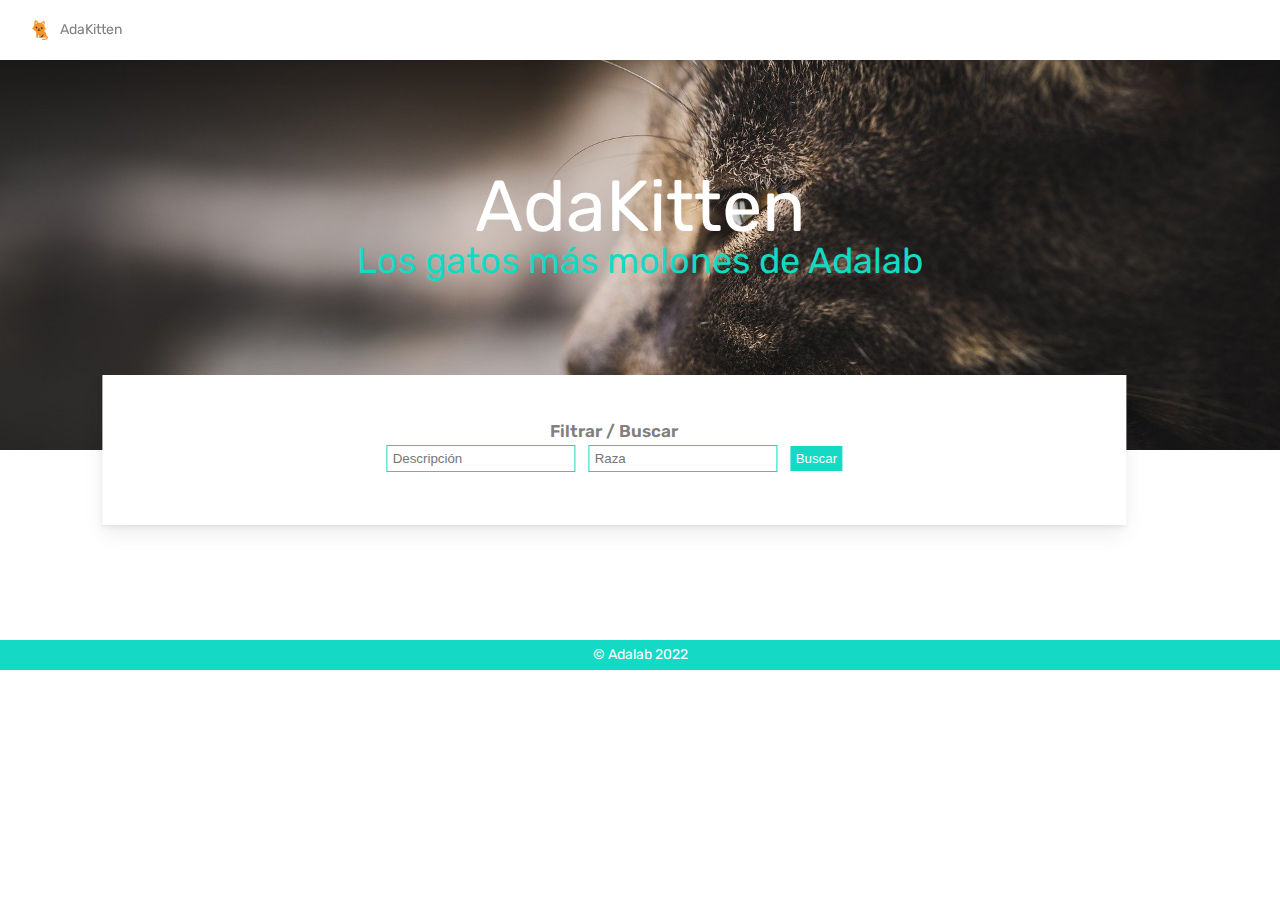
<file: 02-solucion-sprint-2/index.html>
<!DOCTYPE html>
<html lang="es">
  <head>
    <meta charset="UTF-8" />
    <meta http-equiv="X-UA-Compatible" content="IE=edge" />
    <meta name="viewport" content="width=device-width, initial-scale=1.0" />
    <link rel="preconnect" href="https://fonts.googleapis.com" />
    <link rel="preconnect" href="https://fonts.gstatic.com" crossorigin />
    <link
      href="https://fonts.googleapis.com/css2?family=Rubik:wght@300;400;700&display=swap"
      rel="stylesheet"
    />
    <link
      rel="stylesheet"
      href="https://pro.fontawesome.com/releases/v5.10.0/css/all.css"
      integrity="sha384-AYmEC3Yw5cVb3ZcuHtOA93w35dYTsvhLPVnYs9eStHfGJvOvKxVfELGroGkvsg+p"
      crossorigin="anonymous"
    />
    <link rel="icon" href="./img/favicon.png" type="image/x-icon" />
    <link rel="stylesheet" href="./css/reset.css" />
    <link rel="stylesheet" href="./css/main.css" />
    <title>AdaKitten</title>
  </head>
  <body>
    <header class="header">
      <section class="logo">
        <img class="img" src="./img/favicon.png" alt="Logo de Adacats" />
        <h1>AdaKitten</h1>
        <nav class="menu-nav">
          <ul class="menu">
            <li class="item js-button-new-form">
              <span class="fas fa-plus-circle"> </span>
            </li>
          </ul>
        </nav>
      </section>
    </header>

    <main>
      <section class="new-form js-new-form collapsed">
        <h2 class="title">¿Agregamos un nuevo gatito a Adalab?</h2>
        <form class="form">
          <input
            class="input js-input-photo"
            type="text"
            placeholder="Url de la foto"
            required
          />
          <input
            class="input js-input-name"
            type="text"
            placeholder="Nombre"
            required
          />
          <input class="input js-input-race" type="text" placeholder="Raza" />
          <input
            class="input js-input-desc"
            type="text"
            placeholder="Descripción"
            required
          />
          <label class="error js-label-error"></label>
          <button class="button js-btn-add">Añadir</button>
          <button class="button-cancel js-btn-cancel">Cancelar</button>
        </form>
      </section>

      <section class="about-us">
        <h1 class="title">AdaKitten</h1>
        <h2 class="subtitle">Los gatos más molones de Adalab</h2>
      </section>

      <section class="search">
        <h2 class="title">Filtrar / Buscar</h2>
        <form class="form">
          <input
            class="input js_in_search_desc"
            type="text"
            placeholder="Descripción"
          />
          <input
            class="input js_in_search_race"
            type="select"
            name="raza"
            placeholder="Raza"
            id="raza"
          />

          <button class="button js-button-search">Buscar</button>
        </form>
      </section>

      <section class="data js-data">
        <ul class="list js-list"></ul>
      </section>
    </main>
    <footer class="footer">
      <h3 class="subtittle">&copy; Adalab 2022</h3>
    </footer>
    <script src="./js/main.js"></script>
  </body>
</html>
</file>
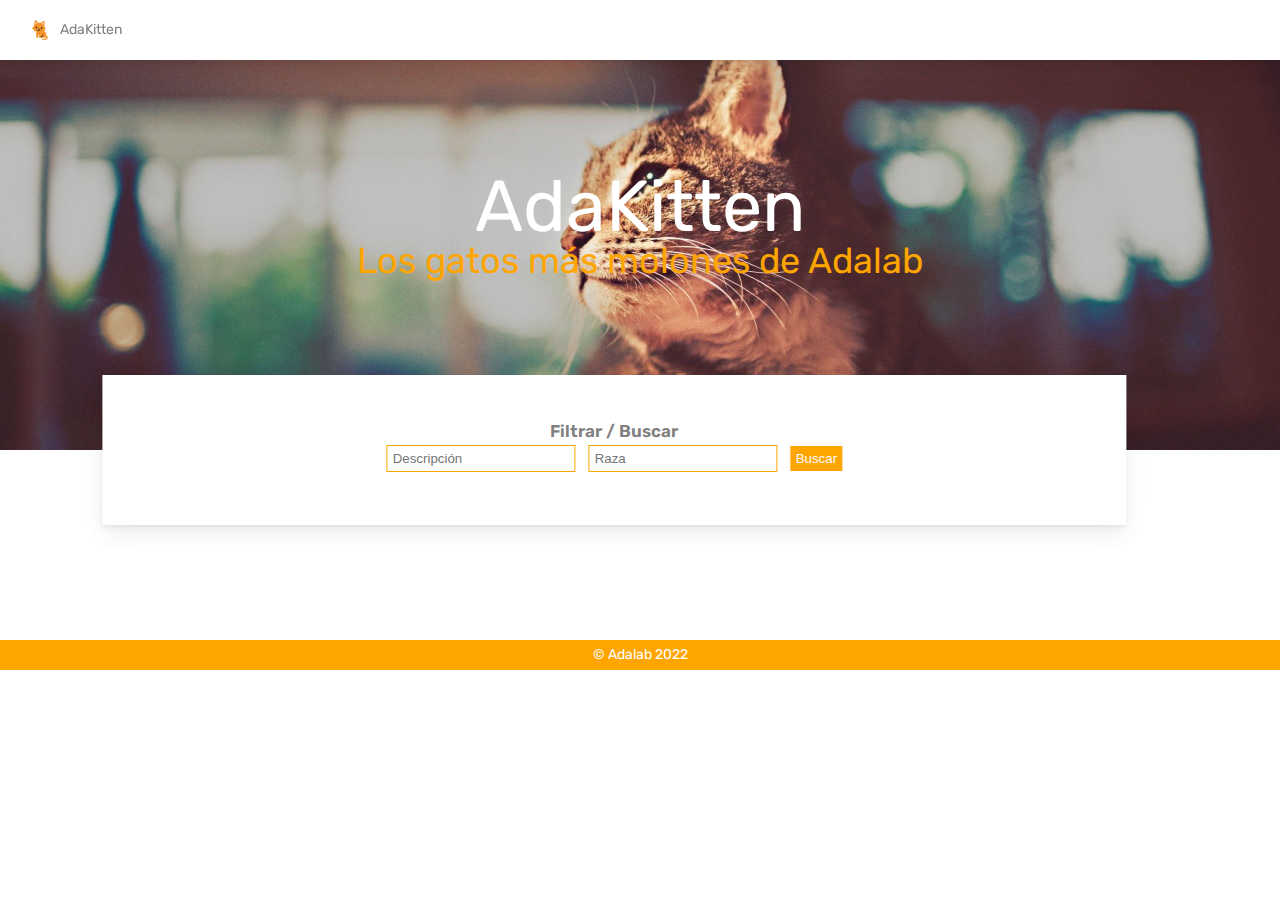
<file: solucion-sprint-2/index.html>
<!DOCTYPE html>
<html lang="es">
  <head>
    <meta charset="UTF-8" />
    <meta http-equiv="X-UA-Compatible" content="IE=edge" />
    <meta name="viewport" content="width=device-width, initial-scale=1.0" />
    <link rel="preconnect" href="https://fonts.googleapis.com" />
    <link rel="preconnect" href="https://fonts.gstatic.com" crossorigin />
    <link
      href="https://fonts.googleapis.com/css2?family=Rubik:wght@300;400;700&display=swap"
      rel="stylesheet"
    />
    <link
      rel="stylesheet"
      href="https://pro.fontawesome.com/releases/v5.10.0/css/all.css"
      integrity="sha384-AYmEC3Yw5cVb3ZcuHtOA93w35dYTsvhLPVnYs9eStHfGJvOvKxVfELGroGkvsg+p"
      crossorigin="anonymous"
    />
    <link rel="icon" href="./img/favicon.png" type="image/x-icon" />
    <link rel="stylesheet" href="./css/reset.css" />
    <link rel="stylesheet" href="./css/main.css" />
    <title>AdaKitten</title>
  </head>
  <body>
    <header class="header">
      <section class="logo">
        <img class="img" src="./img/favicon.png" alt="Logo de Adacats" />
        <h1>AdaKitten</h1>
        <nav class="menu-nav">
          <ul class="menu">
            <li class="item js-button-new-form">
              <span class="fas fa-plus-circle"> </span>
            </li>
          </ul>
        </nav>
      </section>
    </header>

    <main>
      <section class="new-form js-new-form collapsed">
        <h2 class="title">¿Agregamos un nuevo gatito a Adalab?</h2>
        <form class="form">
          <input
            class="input js-input-photo"
            type="text"
            placeholder="Url de la foto"
            required
          />
          <input
            class="input js-input-name"
            type="text"
            placeholder="Nombre"
            required
          />
          <input class="input js-input-race" type="text" placeholder="Raza" />
          <input
            class="input js-input-desc"
            type="text"
            placeholder="Descripción"
            required
          />
          <label class="js-label-error"></label>
          <button class="button js-btn-add">Añadir</button>
          <button class="button-cancel js-btn-cancel">Cancelar</button>
        </form>
      </section>

      <section class="about-us">
        <h1 class="title">AdaKitten</h1>
        <h2 class="subtitle">Los gatos más molones de Adalab</h2>
      </section>

      <section class="search">
        <h2 class="title">Filtrar / Buscar</h2>
        <form class="form">
          <input
            class="input js_in_search_desc"
            type="text"
            placeholder="Descripción"
          />
          <input
            class="input js_in_search_race"
            type="select"
            name="raza"
            placeholder="Raza"
            id="raza"
          />

          <button class="button js-button-search">Buscar</button>
        </form>
      </section>

      <section class="data js-data">
        <ul class="list js-list"></ul>
      </section>
    </main>
    <footer class="footer">
      <h3 class="subtittle">&copy; Adalab 2022</h3>
    </footer>
    <script src="./js/main.js"></script>
  </body>
</html>
</file>
<file: 02-solucion-sprint-2/css/main.css>
:root {
  --color-green: #14d9c4;
  font-family: 'Rubik', sans-serif;
  font-size: 14px;
  color: grey;
}

li {
  list-style: none;
}
.header {
  width: 100%;
  height: 50px;
  position: fixed;
  z-index: 1;
  top: 0;
  box-shadow: 0 0.46875rem 2.1875rem rgb(4 9 20 / 3%),
    0 0.9375rem 1.40625rem rgb(4 9 20 / 3%),
    0 0.25rem 0.53125rem rgb(4 9 20 / 5%), 0 0.125rem 0.1875rem rgb(4 9 20 / 3%);
  display: flex;
  justify-content: space-between;
  background-color: white;
  padding: 30px;
}
.header .logo {
  display: flex;
  justify-content: flex-start;
  align-items: center;
  width: 80vh;
}

.header .menu-nav {
  display: flex;
  justify-content: center;
  align-items: center;
}

.header .menu {
  display: flex;
}

.menu .item {
  padding: 10px;
}

.header .img {
  width: 30px;
  padding-right: 10px;
}

.header .view {
  display: flex;
}

.header .view .item {
  padding-right: 10px;
}

.about-us {
  background-image: url('../img/fondo.jpeg');
  width: 100%;
  height: 50vh;
  background-repeat: no-repeat;
  background-position: center;
  background-size: cover;
  display: flex;
  flex-direction: column;
  justify-content: center;
  align-items: center;
}

.about-us .title {
  color: white;
  font-size: 72px;
}
.about-us .subtitle {
  color: var(--color-green);
  font-size: 36px;
}

.search {
  width: 80%;
  background-color: white;
  box-shadow: 0 0.46875rem 2.1875rem rgb(4 9 20 / 3%),
    0 0.9375rem 1.40625rem rgb(4 9 20 / 3%),
    0 0.25rem 0.53125rem rgb(4 9 20 / 5%), 0 0.125rem 0.1875rem rgb(4 9 20 / 3%);
  height: 150px;
  transform: translate(10%, -50%);
  display: flex;
  flex-direction: column;
  justify-content: center;
  align-items: center;
}

.search .title {
  color: fff;
  font-size: 17px;
  font-weight: 600;
}

.data {
  padding: 20px;
}

.data .list {
  display: flex;
  flex-direction: row;
  flex-wrap: wrap;
  justify-content: flex-start;
  align-items: center;
}

.card {
  display: flex;
  flex-direction: column;
  justify-content: center;
  align-items: center;
  margin: auto;
  background-color: white;
  overflow: hidden;
  padding: 10px;
  transition: 0.25s all;
  width: 100vw;
  box-shadow: 0 0.46875rem 2.1875rem rgb(4 9 20 / 3%),
    0 0.9375rem 1.40625rem rgb(4 9 20 / 3%),
    0 0.25rem 0.53125rem rgb(4 9 20 / 5%), 0 0.125rem 0.1875rem rgb(4 9 20 / 3%);
  text-align: center;
}
@media all and (min-width: 500px) {
  .card {
    width: 30vw;
  }
}

.card_img {
  width: 100%;
  height: 250px;
  object-fit: cover;
}

.card_title {
  font-weight: 600;
  padding: 10px;
}

.card_race {
  padding: 10px;
}
.card_description {
  padding: 10px;
}

.footer {
  background-color: var(--color-green);
  height: 30px;
  width: 100%;
  display: flex;
  align-items: center;
  justify-content: center;
  color: white;
}

.new-form {
  top: 50px;
  width: 40vh;
  height: 100%;
  background-color: white;
  box-shadow: 0 0.46875rem 2.1875rem rgb(4 9 20 / 3%),
    0 0.9375rem 1.40625rem rgb(4 9 20 / 3%),
    0 0.25rem 0.53125rem rgb(4 9 20 / 5%), 0 0.125rem 0.1875rem rgb(4 9 20 / 3%);
  position: absolute;
  z-index: 2;
  display: flex;
  flex-direction: column;
  align-items: center;
}
.new-form .title {
  font-size: 18px;
  padding: 10px;
  margin-top: 20px;
}

.new-form .form {
  width: 80%;
  display: flex;
  flex-direction: column;
  padding: 10px;
}

.input {
  margin: 5px;
  padding: 5px;
  border: 0.5px solid var(--color-green);
  color: grey;
}

.button {
  background-color: var(--color-green);
  border: none;
  padding: 5px;
  margin: 5px;
  color: white;
}

.collapsed {
  display: none;
}

.button-cancel {
  background-color: grey;
  border: none;
  padding: 5px;
  margin: 5px;
  color: white;
}
</file>
<file: solucion-sprint-2/css/main.css>
:root {
  --color-green: #14d9c4;
  font-family: "Rubik", sans-serif;
  font-size: 14px;
  color: grey;
}

li {
  list-style: none;
}
.header {
  width: 100%;
  height: 50px;
  position: fixed;
  z-index: 1;
  top: 0;
  box-shadow: 0 0.46875rem 2.1875rem rgb(4 9 20 / 3%),
    0 0.9375rem 1.40625rem rgb(4 9 20 / 3%),
    0 0.25rem 0.53125rem rgb(4 9 20 / 5%), 0 0.125rem 0.1875rem rgb(4 9 20 / 3%);
  display: flex;
  justify-content: space-between;
  background-color: white;
  padding: 30px;
}
.header .logo {
  display: flex;
  justify-content: flex-start;
  align-items: center;
  width: 80vh;
}

.header .menu-nav {
  display: flex;
  justify-content: center;
  align-items: center;
}

.header .menu {
  display: flex;
}

.menu .item {
  padding: 10px;
}

.header .img {
  width: 30px;
  padding-right: 10px;
}

.header .view {
  display: flex;
}

.header .view .item {
  padding-right: 10px;
}

.about-us {
  background-image: url("../img/fondo.jpeg");
  width: 100%;
  height: 50vh;
  background-repeat: no-repeat;
  background-position: center;
  background-size: cover;
  display: flex;
  flex-direction: column;
  justify-content: center;
  align-items: center;
}

.about-us .title {
  color: white;
  font-size: 72px;
}
.about-us .subtitle {
  color: orange;
  font-size: 36px;
}

.search {
  width: 80%;
  background-color: white;
  box-shadow: 0 0.46875rem 2.1875rem rgb(4 9 20 / 3%),
    0 0.9375rem 1.40625rem rgb(4 9 20 / 3%),
    0 0.25rem 0.53125rem rgb(4 9 20 / 5%), 0 0.125rem 0.1875rem rgb(4 9 20 / 3%);
  height: 150px;
  transform: translate(10%, -50%);
  display: flex;
  flex-direction: column;
  justify-content: center;
  align-items: center;
}

.search .title {
  color: fff;
  font-size: 17px;
  font-weight: 600;
}

.data {
  padding: 20px;
}

.cardview {
}

.listview {
}

.data .list {
  display: flex;
  flex-direction: row;
  flex-wrap: wrap;
  justify-content: flex-start;
  align-items: center;
}

.card {
  display: flex;
  flex-direction: column;
  justify-content: center;
  align-items: center;
  margin-right: 0.5rem;
  margin-bottom: 0.5rem;
  background-color: white;
  overflow: hidden;
  padding: 10px;
  transition: 0.25s all;
  width: 30vw;
  box-shadow: 0 0.46875rem 2.1875rem rgb(4 9 20 / 3%),
    0 0.9375rem 1.40625rem rgb(4 9 20 / 3%),
    0 0.25rem 0.53125rem rgb(4 9 20 / 5%), 0 0.125rem 0.1875rem rgb(4 9 20 / 3%);
  text-align: center;
}

.card_img {
  width: 100%;
  height: 250px;
  object-fit: cover;
}

.card_title {
  font-weight: 600;
  padding: 10px;
}

.card_race {
  padding: 10px;
}
.card_description {
  padding: 10px;
}

.footer {
  background-color: orange;
  height: 30px;
  width: 100%;
  display: flex;
  align-items: center;
  justify-content: center;
  color: white;
}

.new-form {
  top: 50px;
  width: 40vh;
  height: 100%;
  background-color: white;
  box-shadow: 0 0.46875rem 2.1875rem rgb(4 9 20 / 3%),
    0 0.9375rem 1.40625rem rgb(4 9 20 / 3%),
    0 0.25rem 0.53125rem rgb(4 9 20 / 5%), 0 0.125rem 0.1875rem rgb(4 9 20 / 3%);
  position: absolute;
  z-index: 2;
  display: flex;
  flex-direction: column;
  align-items: center;
}
.new-form .title {
  font-size: 18px;
  padding: 10px;
  margin-top: 20px;
}

.new-form .form {
  width: 80%;
  display: flex;
  flex-direction: column;
  padding: 10px;
}

.input {
  margin: 5px;
  padding: 5px;
  border: 0.5px solid orange;
  color: grey;
}

.button {
  background-color: orange;
  border: none;
  padding: 5px;
  margin: 5px;
  color: white;
}

.collapsed {
  display: none;
}

.button-cancel {
  background-color: grey;
  border: none;
  padding: 5px;
  margin: 5px;
  color: white;
}
</file>
